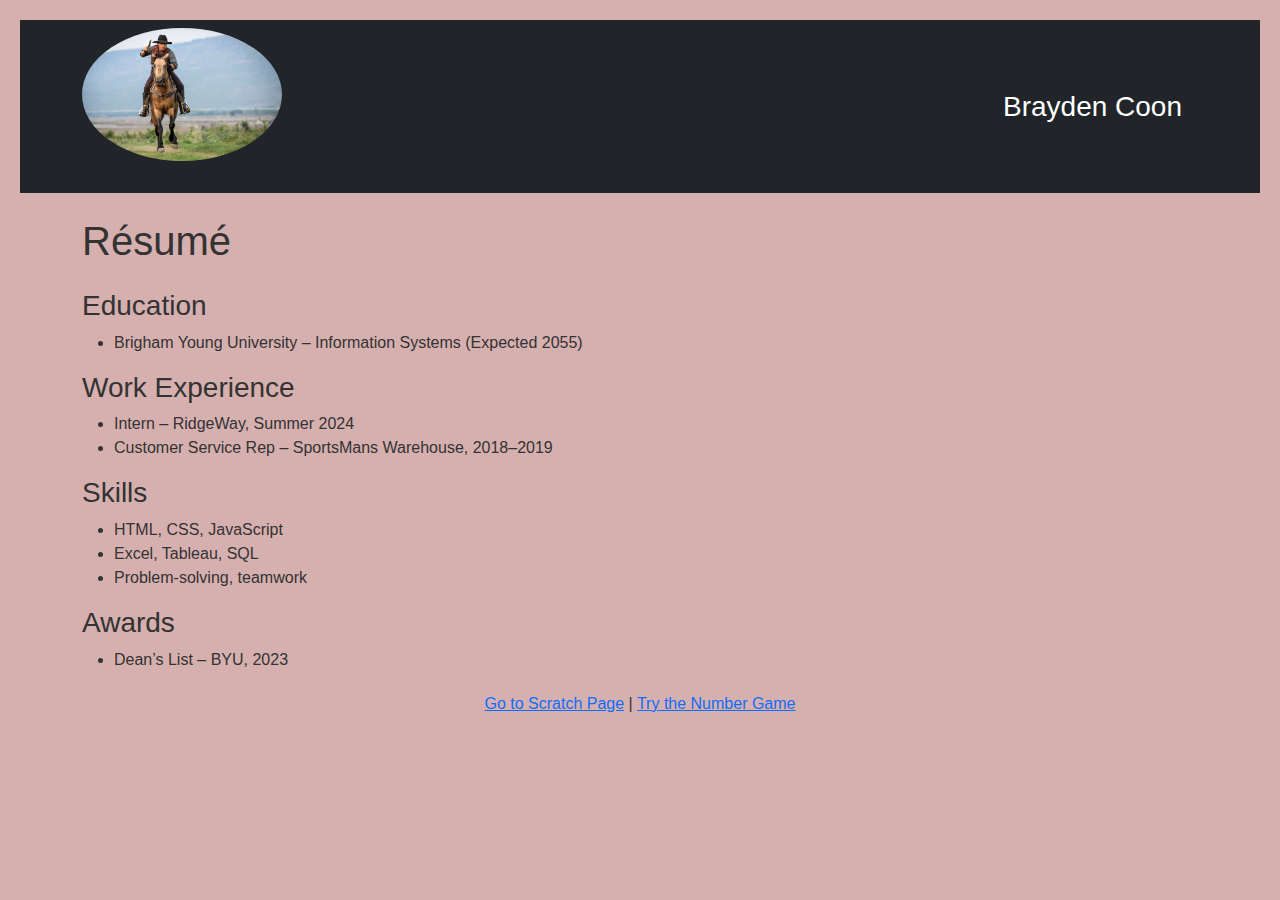
<file: index.html>
<!DOCTYPE html>
<html lang="en">
<head>
  <meta charset="UTF-8">
  <meta name="viewport" content="width=device-width, initial-scale=1.0">
  <title>Brayden's Resume</title>
  <link href="https://cdn.jsdelivr.net/npm/bootstrap@5.3.3/dist/css/bootstrap.min.css" rel="stylesheet">
</head>
<body>

  <nav class="navbar navbar-expand-lg navbar-dark bg-dark mb-4">
    <div class="container">
        <div class="text-center mb-4">
            <img src="img/profile.jpg" alt="Profile picture" class="rounded-circle" width="200">
          </div>
          <span class="navbar-brand fs-3">Brayden Coon</span>
    </div>
  </nav>

  <div class="container">
    <h1 class="mb-4">Résumé</h1>

    <section>
      <h3>Education</h3>
      <ul>
        <li>Brigham Young University – Information Systems (Expected 2055)</li>
      </ul>
    </section>

    <section>
      <h3>Work Experience</h3>
      <ul>
        <li>Intern – RidgeWay, Summer 2024</li>
        <li>Customer Service Rep – SportsMans Warehouse, 2018–2019</li>
      </ul>
    </section>

    <section>
      <h3>Skills</h3>
      <ul>
        <li>HTML, CSS, JavaScript</li>
        <li>Excel, Tableau, SQL</li>
        <li>Problem-solving, teamwork</li>
      </ul>
    </section>

    <section>
      <h3>Awards</h3>
      <ul>
        <li>Dean’s List – BYU, 2023</li>
      </ul>
    </section>
  </div>

</body>
</html>
<div style="text-align: center; margin-top: 20px;">
  <a href="scratch.html">Go to Scratch Page</a> |
  <a href="app.html">Try the Number Game</a>
</div>
<link rel="stylesheet" href="css/style.css">
</file>
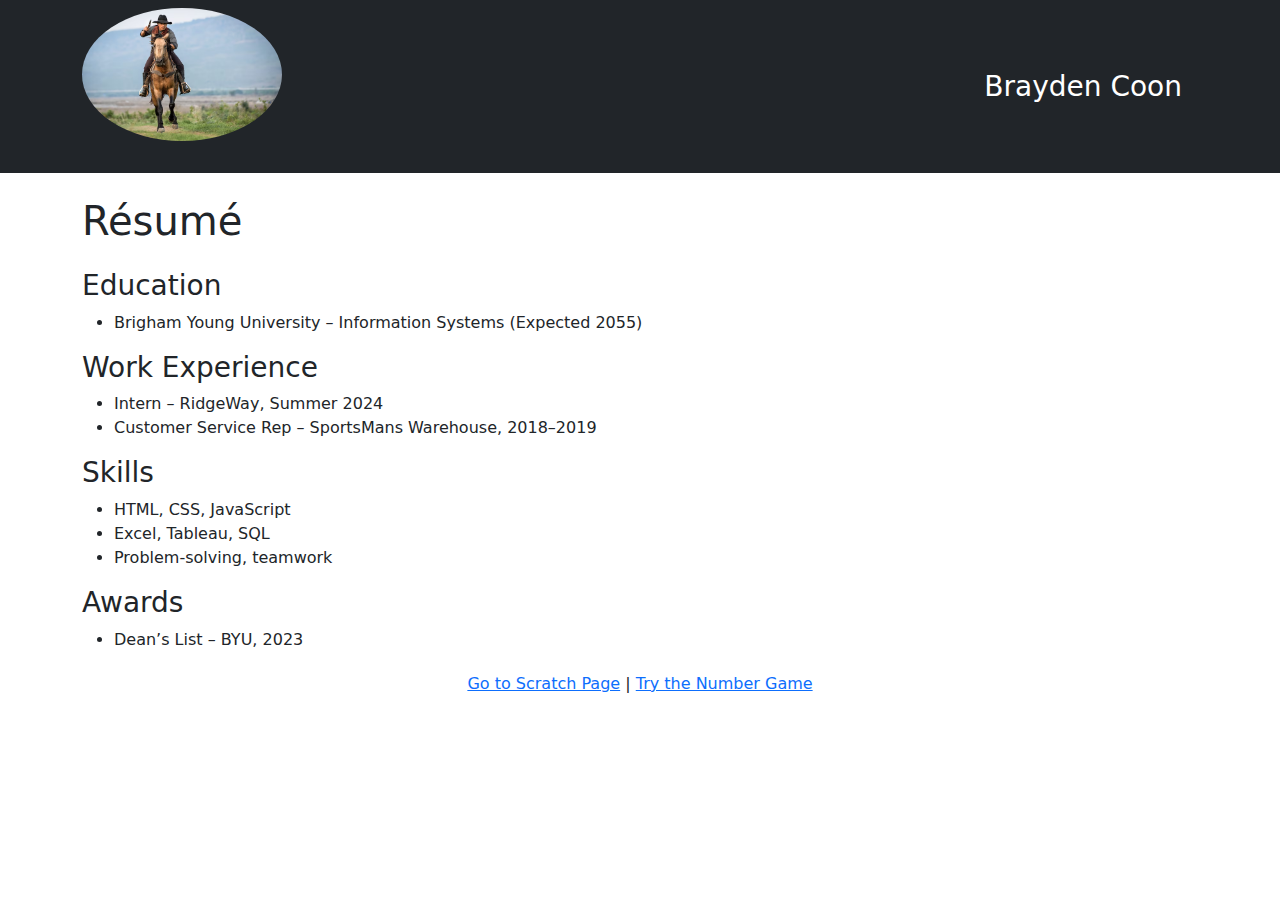
<file: Final Project IS/index.html>
<!DOCTYPE html>
<html lang="en">
<head>
  <meta charset="UTF-8">
  <meta name="viewport" content="width=device-width, initial-scale=1.0">
  <title>Brayden's Resume</title>
  <link href="https://cdn.jsdelivr.net/npm/bootstrap@5.3.3/dist/css/bootstrap.min.css" rel="stylesheet">
</head>
<body>

  <nav class="navbar navbar-expand-lg navbar-dark bg-dark mb-4">
    <div class="container">
        <div class="text-center mb-4">
            <img src="img/profile.jpg" alt="Profile picture" class="rounded-circle" width="200">
          </div>
          <span class="navbar-brand fs-3">Brayden Coon</span>
    </div>
  </nav>

  <div class="container">
    <h1 class="mb-4">Résumé</h1>

    <section>
      <h3>Education</h3>
      <ul>
        <li>Brigham Young University – Information Systems (Expected 2055)</li>
      </ul>
    </section>

    <section>
      <h3>Work Experience</h3>
      <ul>
        <li>Intern – RidgeWay, Summer 2024</li>
        <li>Customer Service Rep – SportsMans Warehouse, 2018–2019</li>
      </ul>
    </section>

    <section>
      <h3>Skills</h3>
      <ul>
        <li>HTML, CSS, JavaScript</li>
        <li>Excel, Tableau, SQL</li>
        <li>Problem-solving, teamwork</li>
      </ul>
    </section>

    <section>
      <h3>Awards</h3>
      <ul>
        <li>Dean’s List – BYU, 2023</li>
      </ul>
    </section>
  </div>

</body>
</html>
<div style="text-align: center; margin-top: 20px;">
  <a href="scratch.html">Go to Scratch Page</a> |
  <a href="app.html">Try the Number Game</a>
</div>
</file>
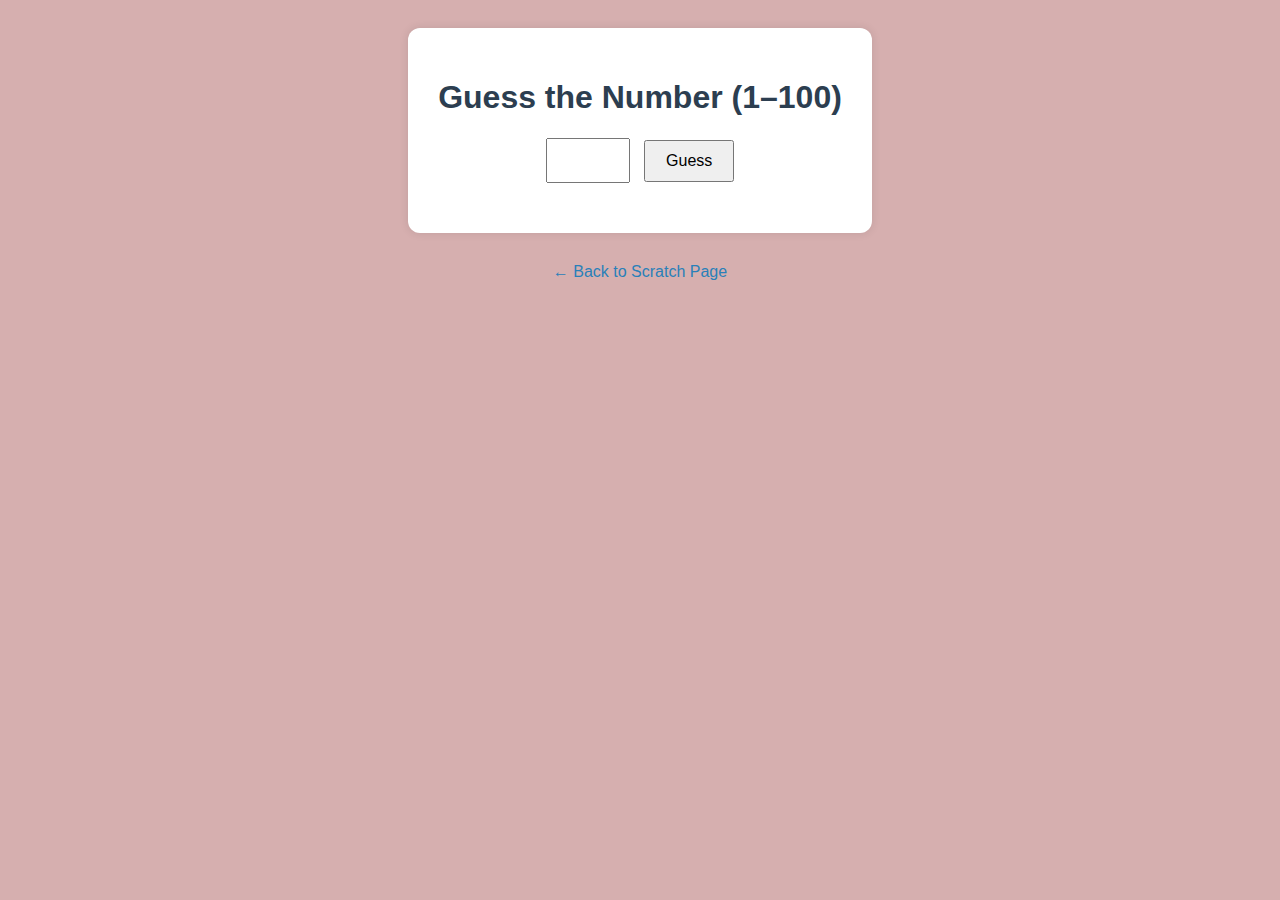
<file: app.html>
<!DOCTYPE html>
<html lang="en">
<head>
  <meta charset="UTF-8" />
  <meta name="viewport" content="width=device-width, initial-scale=1.0"/>
  <title>Number Guessing Game</title>
  <style>
    body {
      font-family: Arial, sans-serif;
      background-color: #f0f4f8;
      text-align: center;
      padding: 50px;
    }
    h1 {
      color: #2c3e50;
    }
    .game-box {
      background-color: #fff;
      padding: 30px;
      border-radius: 12px;
      box-shadow: 0 0 10px rgba(0,0,0,0.1);
      display: inline-block;
    }
    input[type="number"] {
      padding: 10px;
      width: 60px;
      font-size: 18px;
    }
    button {
      padding: 10px 20px;
      font-size: 16px;
      margin-left: 10px;
      cursor: pointer;
    }
    #message {
      margin-top: 20px;
      font-size: 18px;
      font-weight: bold;
    }
    a {
      display: block;
      margin-top: 30px;
      color: #2980b9;
      text-decoration: none;
    }
  </style>
</head>
<body>

  <div class="game-box">
    <h1>Guess the Number (1–100)</h1>
    <input type="number" id="guessInput" min="1" max="100">
    <button onclick="checkGuess()">Guess</button>
    <p id="message"></p>
  </div>

  <a href="scratch.html">← Back to Scratch Page</a>

  <script>
    const secretNumber = Math.floor(Math.random() * 100) + 1;
    let attempts = 0;

    function checkGuess() {
      const guess = Number(document.getElementById("guessInput").value);
      const message = document.getElementById("message");
      attempts++;

      if (!guess || guess < 1 || guess > 100) {
        message.textContent = "Please enter a number between 1 and 100.";
        return;
      }

      if (guess === secretNumber) {
        message.textContent = `🎉 Correct! You guessed it in ${attempts} tries.`;
      } else if (guess < secretNumber) {
        message.textContent = "Too low. Try again.";
      } else {
        message.textContent = "Too high. Try again.";
      }
    }
  </script>

</body>
</html>
<link rel="stylesheet" href="css/style.css">
</file>
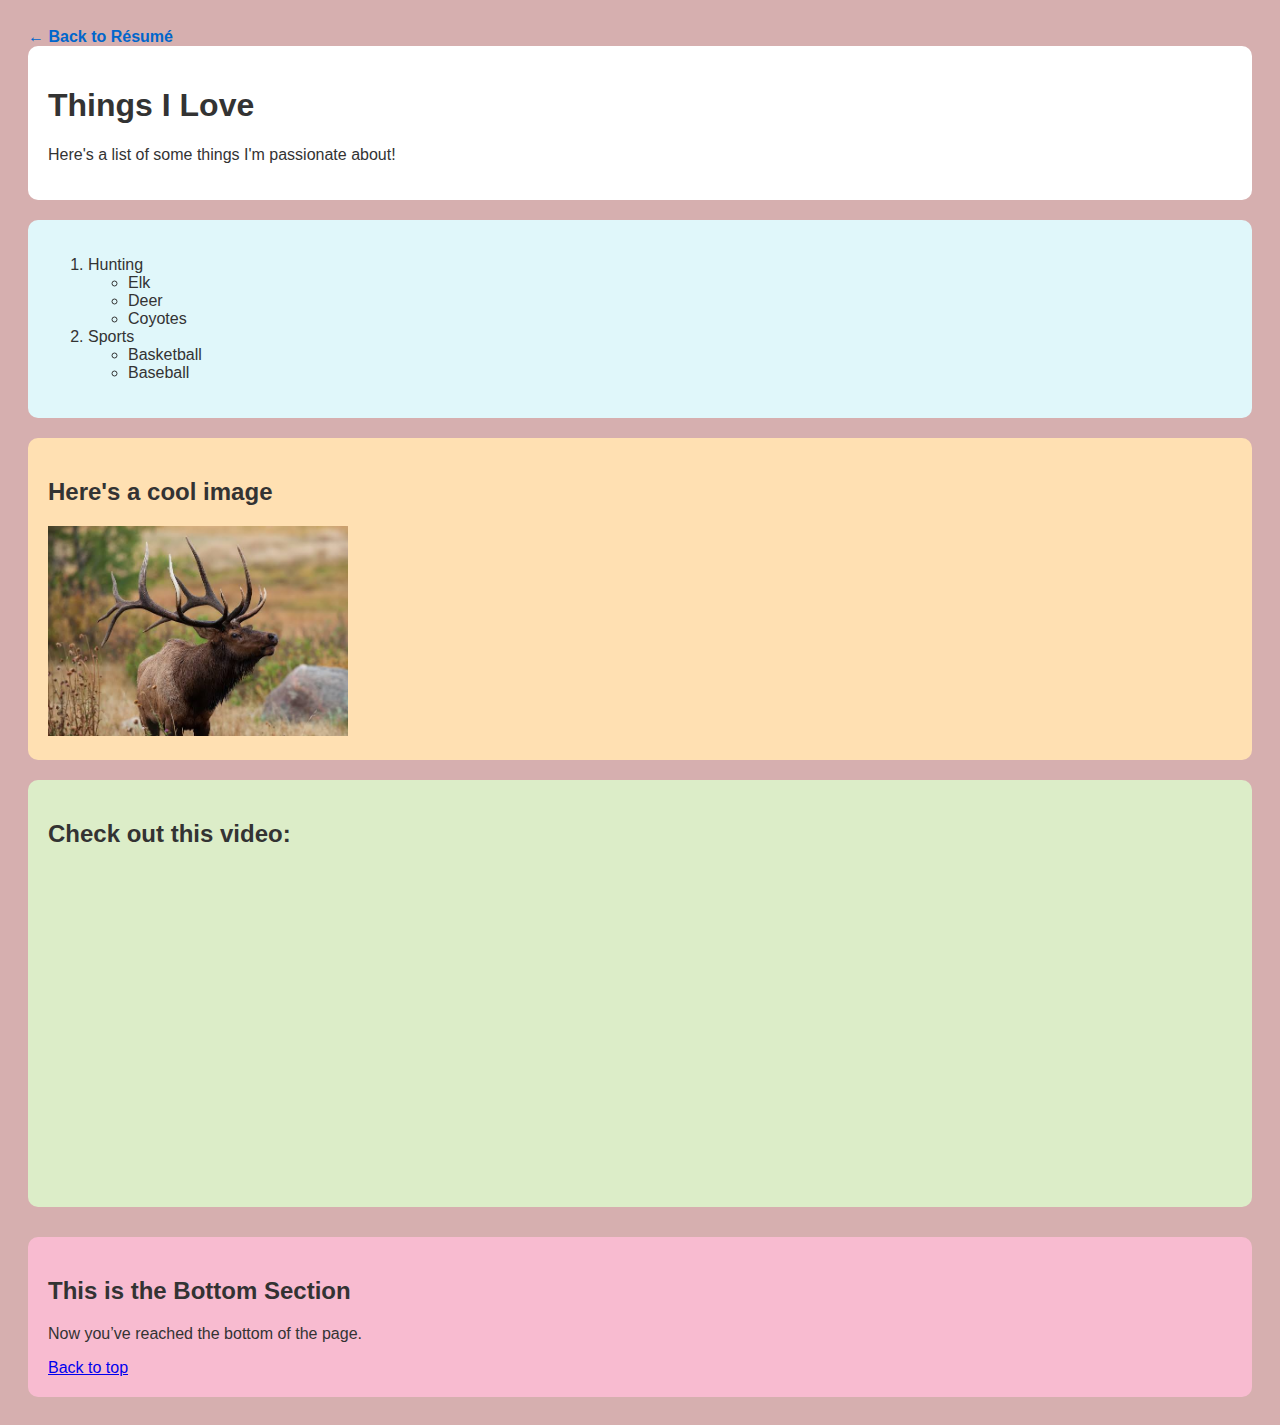
<file: scratch.html>
<!DOCTYPE html>
<html lang="en">
<head>
  <meta charset="UTF-8" />
  <meta name="viewport" content="width=device-width, initial-scale=1.0"/>
  <title>My Scratch Page</title>
  <link rel="stylesheet" href="css/style.css">
</head>
<body>

  <div class="nav-link">
    <a href="index.html">← Back to Résumé</a>
  </div>

  <div class="intro">
    <h1>Things I Love</h1>
    <p>Here's a list of some things I'm passionate about!</p>
  </div>

  <div class="lists">
    <ol>
      <li>Hunting
        <ul>
          <li>Elk</li>
          <li>Deer</li>
          <li>Coyotes</li>
        </ul>
      </li>
      <li>Sports
        <ul>
          <li>Basketball</li>
          <li>Baseball</li>
        </ul>
      </li>
    </ol>
  </div>

  <div class="image-box">
    <h2>Here's a cool image</h2>
    <img src="img/elk.jpg" alt="Something cool" width="300">
  </div>

  <div class="video-box">
    <h2>Check out this video:</h2>
    <iframe width="560" height="315" src="https://www.youtube.com/embed/dQw4w9WgXcQ" 
    title="YouTube video" frameborder="0" allowfullscreen></iframe>
  </div>


</body>
</html>
<div class='tableauPlaceholder' id='viz1745378568362' style='position: relative'><noscript><a href='#'><img alt='City Eyes ' src='https:&#47;&#47;public.tableau.com&#47;static&#47;images&#47;S6&#47;S632JB3KR&#47;1_rss.png' style='border: none' /></a></noscript><object class='tableauViz'  style='display:none;'><param name='host_url' value='https%3A%2F%2Fpublic.tableau.com%2F' /> <param name='embed_code_version' value='3' /> <param name='path' value='shared&#47;S632JB3KR' /> <param name='toolbar' value='yes' /><param name='static_image' value='https:&#47;&#47;public.tableau.com&#47;static&#47;images&#47;S6&#47;S632JB3KR&#47;1.png' /> <param name='animate_transition' value='yes' /><param name='display_static_image' value='yes' /><param name='display_spinner' value='yes' /><param name='display_overlay' value='yes' /><param name='display_count' value='yes' /><param name='language' value='en-US' /></object></div>                <script type='text/javascript'>                    var divElement = document.getElementById('viz1745378568362');                    var vizElement = divElement.getElementsByTagName('object')[0];                    vizElement.style.width='1400px';vizElement.style.height='1027px';                    var scriptElement = document.createElement('script');                    scriptElement.src = 'https://public.tableau.com/javascripts/api/viz_v1.js';                    vizElement.parentNode.insertBefore(scriptElement, vizElement);                </script>
<div class="anchor-section">
    <h2 id="bottom">This is the Bottom Section</h2>
    <p>Now you’ve reached the bottom of the page.</p>
    <a href="#top">Back to top</a>
  </div><link rel="stylesheet" href="css/style.css">
</file>
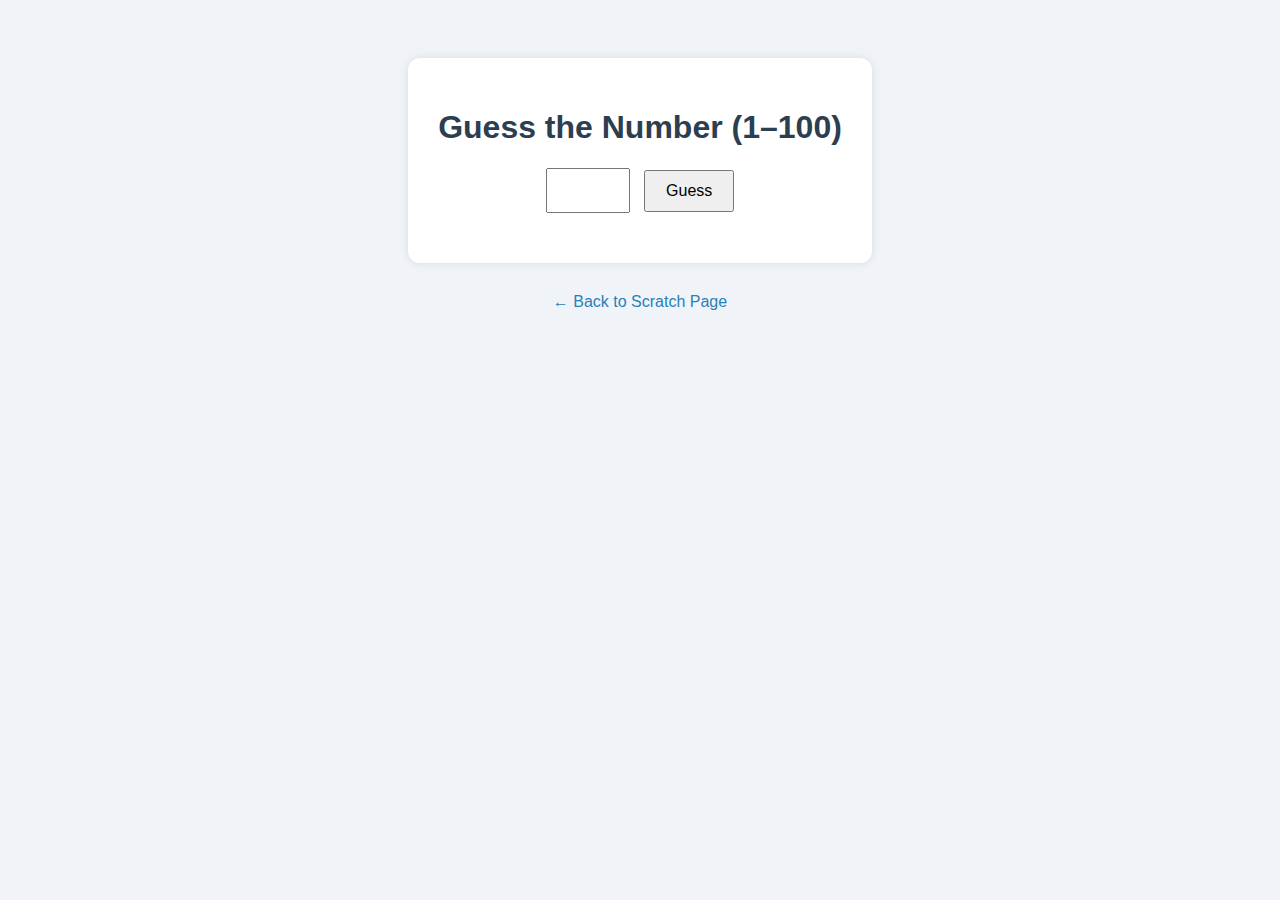
<file: Final Project IS/app.html>
<!DOCTYPE html>
<html lang="en">
<head>
  <meta charset="UTF-8" />
  <meta name="viewport" content="width=device-width, initial-scale=1.0"/>
  <title>Number Guessing Game</title>
  <style>
    body {
      font-family: Arial, sans-serif;
      background-color: #f0f4f8;
      text-align: center;
      padding: 50px;
    }
    h1 {
      color: #2c3e50;
    }
    .game-box {
      background-color: #fff;
      padding: 30px;
      border-radius: 12px;
      box-shadow: 0 0 10px rgba(0,0,0,0.1);
      display: inline-block;
    }
    input[type="number"] {
      padding: 10px;
      width: 60px;
      font-size: 18px;
    }
    button {
      padding: 10px 20px;
      font-size: 16px;
      margin-left: 10px;
      cursor: pointer;
    }
    #message {
      margin-top: 20px;
      font-size: 18px;
      font-weight: bold;
    }
    a {
      display: block;
      margin-top: 30px;
      color: #2980b9;
      text-decoration: none;
    }
  </style>
</head>
<body>

  <div class="game-box">
    <h1>Guess the Number (1–100)</h1>
    <input type="number" id="guessInput" min="1" max="100">
    <button onclick="checkGuess()">Guess</button>
    <p id="message"></p>
  </div>

  <a href="scratch.html">← Back to Scratch Page</a>

  <script>
    const secretNumber = Math.floor(Math.random() * 100) + 1;
    let attempts = 0;

    function checkGuess() {
      const guess = Number(document.getElementById("guessInput").value);
      const message = document.getElementById("message");
      attempts++;

      if (!guess || guess < 1 || guess > 100) {
        message.textContent = "Please enter a number between 1 and 100.";
        return;
      }

      if (guess === secretNumber) {
        message.textContent = `🎉 Correct! You guessed it in ${attempts} tries.`;
      } else if (guess < secretNumber) {
        message.textContent = "Too low. Try again.";
      } else {
        message.textContent = "Too high. Try again.";
      }
    }
  </script>

</body>
</html>
</file>
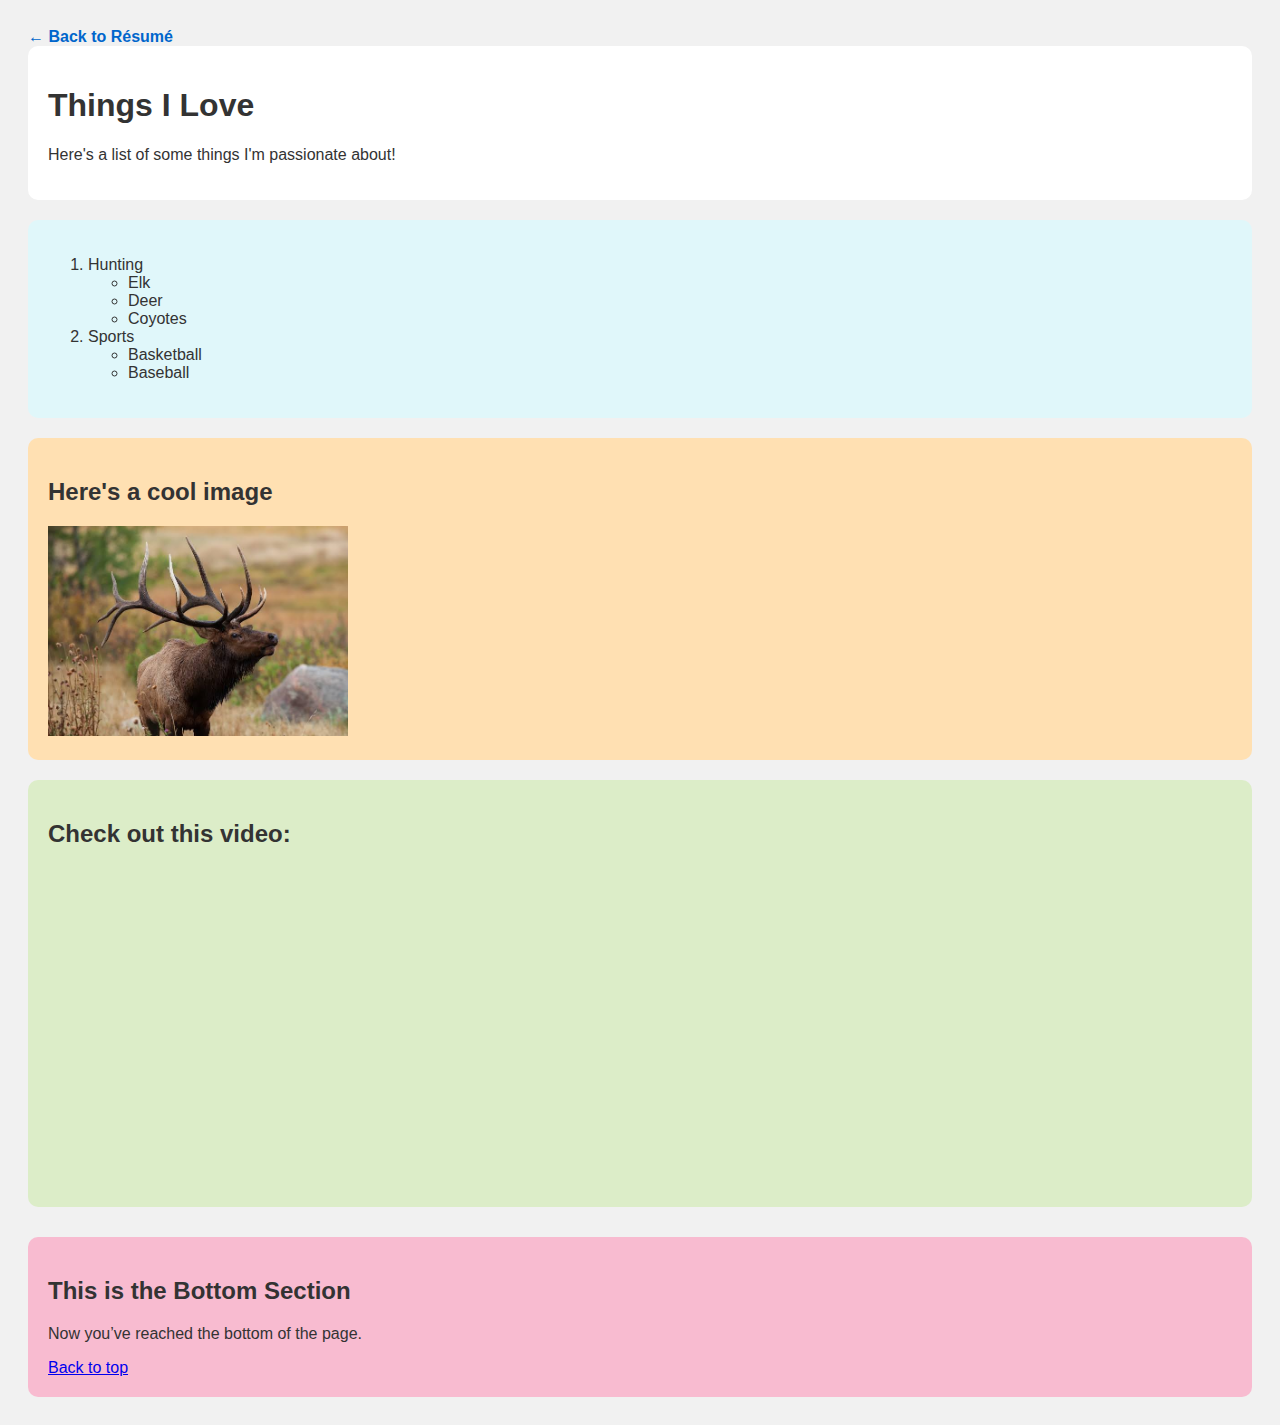
<file: Final Project IS/scratch.html>
<!DOCTYPE html>
<html lang="en">
<head>
  <meta charset="UTF-8" />
  <meta name="viewport" content="width=device-width, initial-scale=1.0"/>
  <title>My Scratch Page</title>
  <link rel="stylesheet" href="css/style.css">
</head>
<body>

  <div class="nav-link">
    <a href="index.html">← Back to Résumé</a>
  </div>

  <div class="intro">
    <h1>Things I Love</h1>
    <p>Here's a list of some things I'm passionate about!</p>
  </div>

  <div class="lists">
    <ol>
      <li>Hunting
        <ul>
          <li>Elk</li>
          <li>Deer</li>
          <li>Coyotes</li>
        </ul>
      </li>
      <li>Sports
        <ul>
          <li>Basketball</li>
          <li>Baseball</li>
        </ul>
      </li>
    </ol>
  </div>

  <div class="image-box">
    <h2>Here's a cool image</h2>
    <img src="img/elk.jpg" alt="Something cool" width="300">
  </div>

  <div class="video-box">
    <h2>Check out this video:</h2>
    <iframe width="560" height="315" src="https://www.youtube.com/embed/dQw4w9WgXcQ" 
    title="YouTube video" frameborder="0" allowfullscreen></iframe>
  </div>


</body>
</html>
<div class='tableauPlaceholder' id='viz1745378568362' style='position: relative'><noscript><a href='#'><img alt='City Eyes ' src='https:&#47;&#47;public.tableau.com&#47;static&#47;images&#47;S6&#47;S632JB3KR&#47;1_rss.png' style='border: none' /></a></noscript><object class='tableauViz'  style='display:none;'><param name='host_url' value='https%3A%2F%2Fpublic.tableau.com%2F' /> <param name='embed_code_version' value='3' /> <param name='path' value='shared&#47;S632JB3KR' /> <param name='toolbar' value='yes' /><param name='static_image' value='https:&#47;&#47;public.tableau.com&#47;static&#47;images&#47;S6&#47;S632JB3KR&#47;1.png' /> <param name='animate_transition' value='yes' /><param name='display_static_image' value='yes' /><param name='display_spinner' value='yes' /><param name='display_overlay' value='yes' /><param name='display_count' value='yes' /><param name='language' value='en-US' /></object></div>                <script type='text/javascript'>                    var divElement = document.getElementById('viz1745378568362');                    var vizElement = divElement.getElementsByTagName('object')[0];                    vizElement.style.width='1400px';vizElement.style.height='1027px';                    var scriptElement = document.createElement('script');                    scriptElement.src = 'https://public.tableau.com/javascripts/api/viz_v1.js';                    vizElement.parentNode.insertBefore(scriptElement, vizElement);                </script>
<div class="anchor-section">
    <h2 id="bottom">This is the Bottom Section</h2>
    <p>Now you’ve reached the bottom of the page.</p>
    <a href="#top">Back to top</a>
  </div>
</file>
<file: css/style.css>
body {
    font-family: Arial, sans-serif;
    background-color: #d6afaf;
    color: #333;
    padding: 20px;
  }
  
  .nav-link a {
    text-decoration: none;
    font-weight: bold;
    color: #0066cc;
  }
  
  .intro {
    background-color: #fff;
    padding: 20px;
    border-radius: 10px;
    margin-bottom: 20px;
  }
  
  .lists {
    background-color: #e0f7fa;
    padding: 20px;
    border-radius: 10px;
    margin-bottom: 20px;
  }
  
  .image-box {
    background-color: #ffe0b2;
    padding: 20px;
    border-radius: 10px;
    margin-bottom: 20px;
  }
  
  .video-box {
    background-color: #dcedc8;
    padding: 20px;
    border-radius: 10px;
    margin-bottom: 20px;
  }
  
  .anchor-section {
    background-color: #f8bbd0;
    padding: 20px;
    border-radius: 10px;
    margin-top: 30px;
  }
  
  .tableau-box {
    background-color: #e3f2fd;
    padding: 20px;
    border-radius: 10px;
    margin-bottom: 20px;
  }
</file>
<file: Final Project IS/css/style.css>
body {
    font-family: Arial, sans-serif;
    background-color: #f1f1f1;
    color: #333;
    padding: 20px;
  }
  
  .nav-link a {
    text-decoration: none;
    font-weight: bold;
    color: #0066cc;
  }
  
  .intro {
    background-color: #fff;
    padding: 20px;
    border-radius: 10px;
    margin-bottom: 20px;
  }
  
  .lists {
    background-color: #e0f7fa;
    padding: 20px;
    border-radius: 10px;
    margin-bottom: 20px;
  }
  
  .image-box {
    background-color: #ffe0b2;
    padding: 20px;
    border-radius: 10px;
    margin-bottom: 20px;
  }
  
  .video-box {
    background-color: #dcedc8;
    padding: 20px;
    border-radius: 10px;
    margin-bottom: 20px;
  }
  
  .anchor-section {
    background-color: #f8bbd0;
    padding: 20px;
    border-radius: 10px;
    margin-top: 30px;
  }
  
  .tableau-box {
    background-color: #e3f2fd;
    padding: 20px;
    border-radius: 10px;
    margin-bottom: 20px;
  }
</file>
